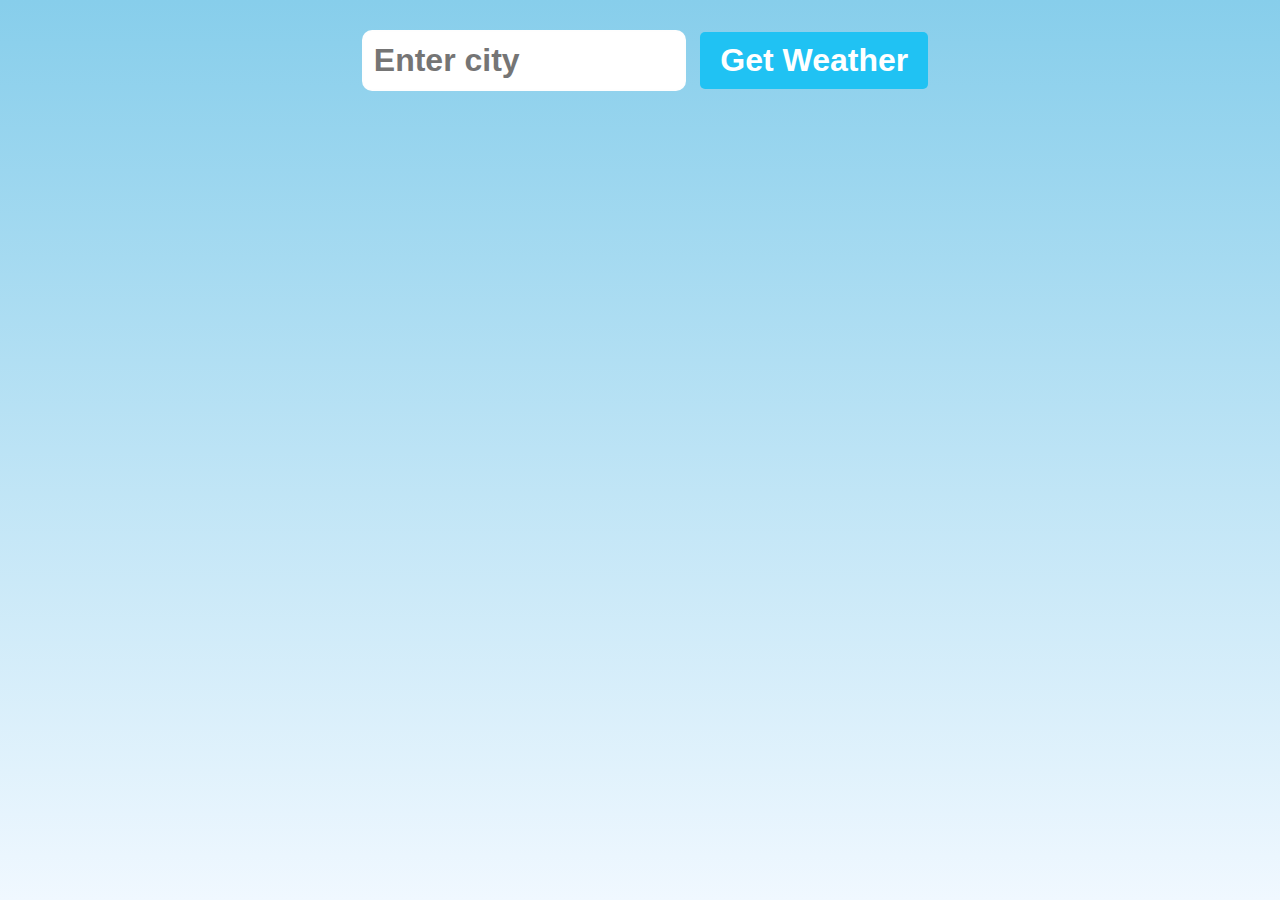
<file: index.html>
<!DOCTYPE html>
<html lang="en">
<head>
    <meta charset="UTF-8">
    <meta name="viewport" content="width=device-width, initial-scale=1.0">
    <title>Weather App</title>
    
    
    <link href="https://api.fontshare.com/v2/css?f[]=satoshi@900,700,500,301,701,300,501,401,901,400&display=swap" rel="stylesheet">
    
    <link rel="stylesheet" href="styles.css">
</head>
<body>
    <form class="weatherform">
        <input type="text" class="cityInput" placeholder="Enter city">
        <button type="submit">Get Weather</button>
    </form>

    <div class="card" style="display: none"></div>

    <div class="forecast" style="display: none">
        <h4>5-Day Forecast</h4>
        <div class="forecastRow"></div>
    </div>

    <script src="API.js"></script>
</body>
</html>
</file>
<file: styles.css>
body{
     font-family: 'Satoshi', sans-serif;
    background: linear-gradient(to bottom, #87ceeb, #f0f8ff);
    margin: 0;
    padding: 0;
    display: flex;
    flex-direction: column;
    align-items: center;
    justify-self: center;
    min-height: 100vh;
}
.weatherform{
	margin: 20px;
}
.cityInput{
	padding: 10px;
	font-size: 2rem;
	font-weight: bold;
	border: 2px solid hsla(0, 0%, 20%, 0.3%);
	border-radius: 10px;
	margin: 10px;
	width: 300px;
}
button[type="submit"]{
    padding: 10px 20px;
    font-weight: bold;
    font-size: 2rem;
    background-color: hsl(194, 90%, 54%);
    color: white;
    border: none;
    border-radius: 5px;
    cursor: pointer;
}
button[type="submit"]:hover{
    background-color: hsl(194, 90%, 49%);
}
.card{
    display: flex;
    flex-direction: column;
    align-items: center;
    background: rgba(255, 255, 255, 0.25); /* translucent white */
    border-radius: 20px; /* rounded corners */
    box-shadow:0 0 20px rgba(0, 0, 0, 0.1);     /* soft shadow */
    width: 350px;
    padding: 20px;
    text-align: center;
}
h1{
    font-size: 3.5rem;
    margin-top: 0;
    margin-bottom: 25px;
    align-items: center;
}
p{
    font-size: 1.5rem;
    margin: 5px 0;
    align-items: center;
}
.cityDisplay, .tempDisplay{
    font-size: 1.5rem;
    font-weight: bold;
    color: black;
    margin-bottom: 5px;
    align-items: center;
}
.humidityDisplay{
    font-weight: bold;
    margin-bottom: 5px;
   
}
.descDisplay{
    font-style: italic;
    font-weight: bold;
    font-size: 2rem;
    align-items: center;
}
.weatherEmoji{
	margin: 0;
	font-size: 1.5rem;
    align-items: center;
}
.errorDisplay{
	font-size: 2.5rem;
	font-weight: bold;
	color: hsla(0, 0%, 0%, 0.75%);
}
.forecast {
      margin-top: 10    px;
      text-align: left;
}
.forecast-item {
      display: flex;
      justify-content: space-between;
      padding: 5px 0;
}
.forecast-container {
    position: fixed;
    bottom: 0;
    left: 50%;
    transform: translateX(-50%);
    background: rgba(255, 255, 255, 0.25);
    padding: 20px;
    border-radius: 20px 20px 0 0;
    width: 100%;
    max-width: 800px;
    box-shadow: 0 -5px 15px rgba(0,0,0,0.1);
    font-family: 'Times New Roman', Times, serif;
    text-align: center;
    z-index: 999;
}

.forecastRow {
    display: flex;
    justify-content: center;
    flex-wrap: wrap; 
    gap: 10px;
}
.forecastItem {
    background: #f2fff04b;
    padding: 10px;
    border-radius: 10px;
    width: 100px;
    text-align: center;
    box-shadow: 0 0 5px rgba(0,0,0,0.1);
  }
</file>
